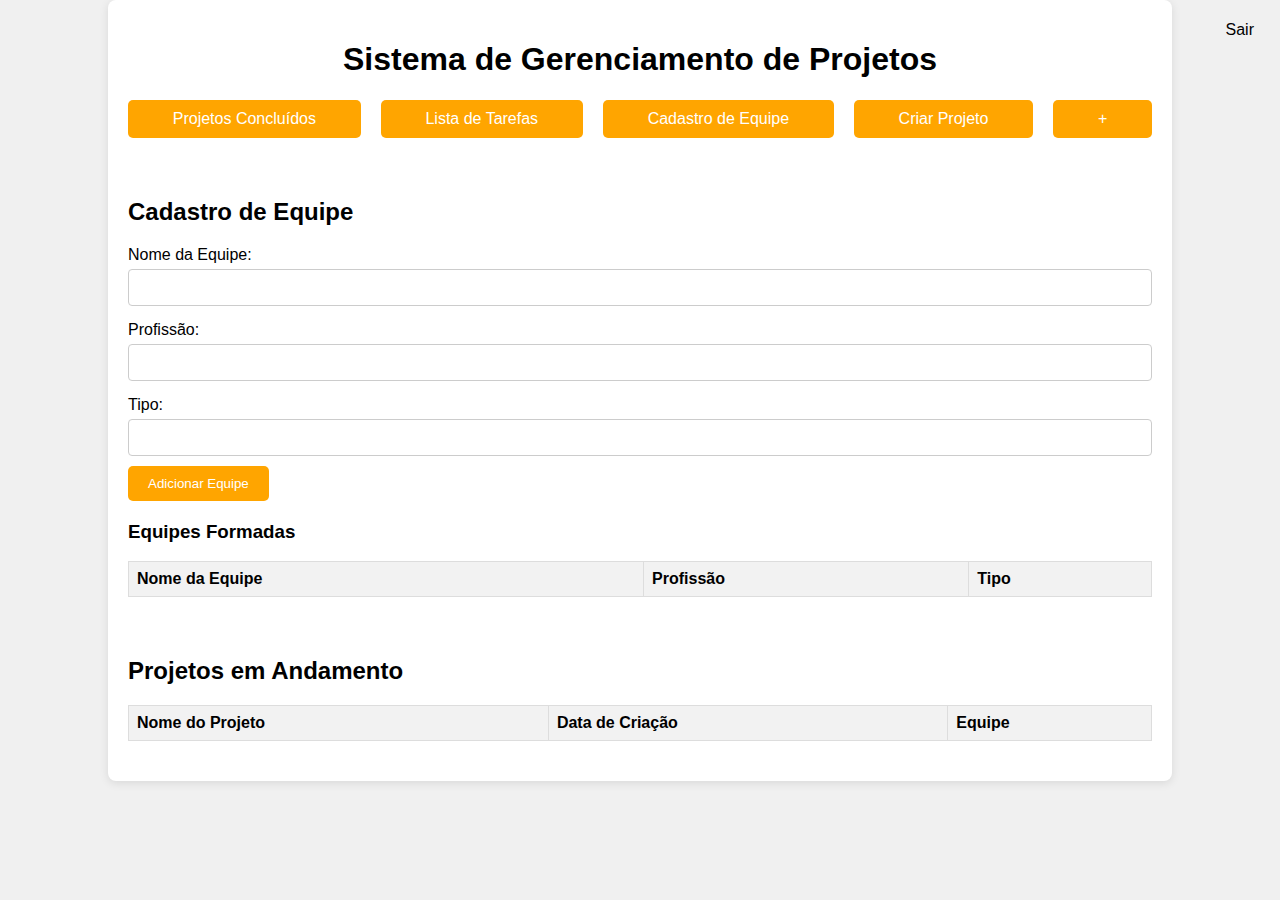
<file: trabalho24.10/index.html>
<!DOCTYPE html>
<html lang="pt-br">
<head>
    <meta charset="UTF-8">
    <meta name="viewport" content="width=device-width, initial-scale=1.0">
    <link rel="stylesheet" href="styles.css">
    <title>Sistema de Gerenciamento de Projetos</title>
</head>
<body>
    <div class="container">
        <h1>Sistema de Gerenciamento de Projetos</h1>
        <div class="main-screen">
            <div class="button-container">
                <button class="main-button">Projetos Concluídos</button>
                <button class="main-button">Lista de Tarefas</button>
                <button class="main-button" id="cadastro-equipe">Cadastro de Equipe</button>
                <button class="main-button" id="criar-projeto">Criar Projeto</button>
                <button class="main-button" id="novo-projeto">+</button>
            </div>
            <div class="team-registration">
                <h2>Cadastro de Equipe</h2>
                <form id="team-form">
                    <label for="team-name">Nome da Equipe:</label>
                    <input type="text" id="team-name" required>
                    <label for="team-profession">Profissão:</label>
                    <input type="text" id="team-profession" required>
                    <label for="team-type">Tipo:</label>
                    <input type="text" id="team-type" required>
                    <button type="submit">Adicionar Equipe</button>
                </form>
                <h3>Equipes Formadas</h3>
                <table id="registered-teams">
                    <tr>
                        <th>Nome da Equipe</th>
                        <th>Profissão</th>
                        <th>Tipo</th>
                    </tr>
                </table>
            </div>
            <div class="new-project-form" style="display: none;">
                <h2>Criar Novo Projeto</h2>
                <form id="project-form">
                    <label for="project-name">Nome do Projeto:</label>
                    <input type="text" id="project-name" required>
                    <label for="creation-date">Data de Criação:</label>
                    <input type="date" id="creation-date" required>
                    <label for="project-team">Equipe:</label>
                    <input type="text" id="project-team" required>
                    <button type="submit">Adicionar Projeto</button>
                </form>
            </div>
            <div class="ongoing-projects">
                <h2>Projetos em Andamento</h2>
                <table id="ongoing-projects-table">
                    <tr>
                        <th>Nome do Projeto</th>
                        <th>Data de Criação</th>
                        <th>Equipe</th>
                    </tr>
                </table>
            </div>
        </div>
        <button class="logout-icon">Sair</button>
    </div>

    <script>
        document.getElementById('team-form').addEventListener('submit', function(e) {
            e.preventDefault();
            const teamName = document.getElementById('team-name').value;
            const profession = document.getElementById('team-profession').value;
            const type = document.getElementById('team-type').value;

            const table = document.getElementById('registered-teams');
            const newRow = table.insertRow(-1);
            newRow.innerHTML = `<td>${teamName}</td><td>${profession}</td><td>${type}</td>`;

            // Limpa os campos do formulário
            document.getElementById('team-form').reset();
        });

        document.getElementById('novo-projeto').addEventListener('click', function() {
            const form = document.querySelector('.new-project-form');
            form.style.display = form.style.display === 'none' ? 'block' : 'none';
        });

        document.getElementById('project-form').addEventListener('submit', function(e) {
            e.preventDefault();
            const projectName = document.getElementById('project-name').value;
            const creationDate = document.getElementById('creation-date').value;
            const projectTeam = document.getElementById('project-team').value;

            const table = document.getElementById('ongoing-projects-table');
            const newRow = table.insertRow(-1);
            newRow.innerHTML = `<td>${projectName}</td><td>${creationDate}</td><td>${projectTeam}</td>`;

            // Limpa os campos do formulário
            document.getElementById('project-form').reset();
            document.querySelector('.new-project-form').style.display = 'none'; // Esconde o formulário após adicionar
        });
    </script>
</body>
</html>
</file>
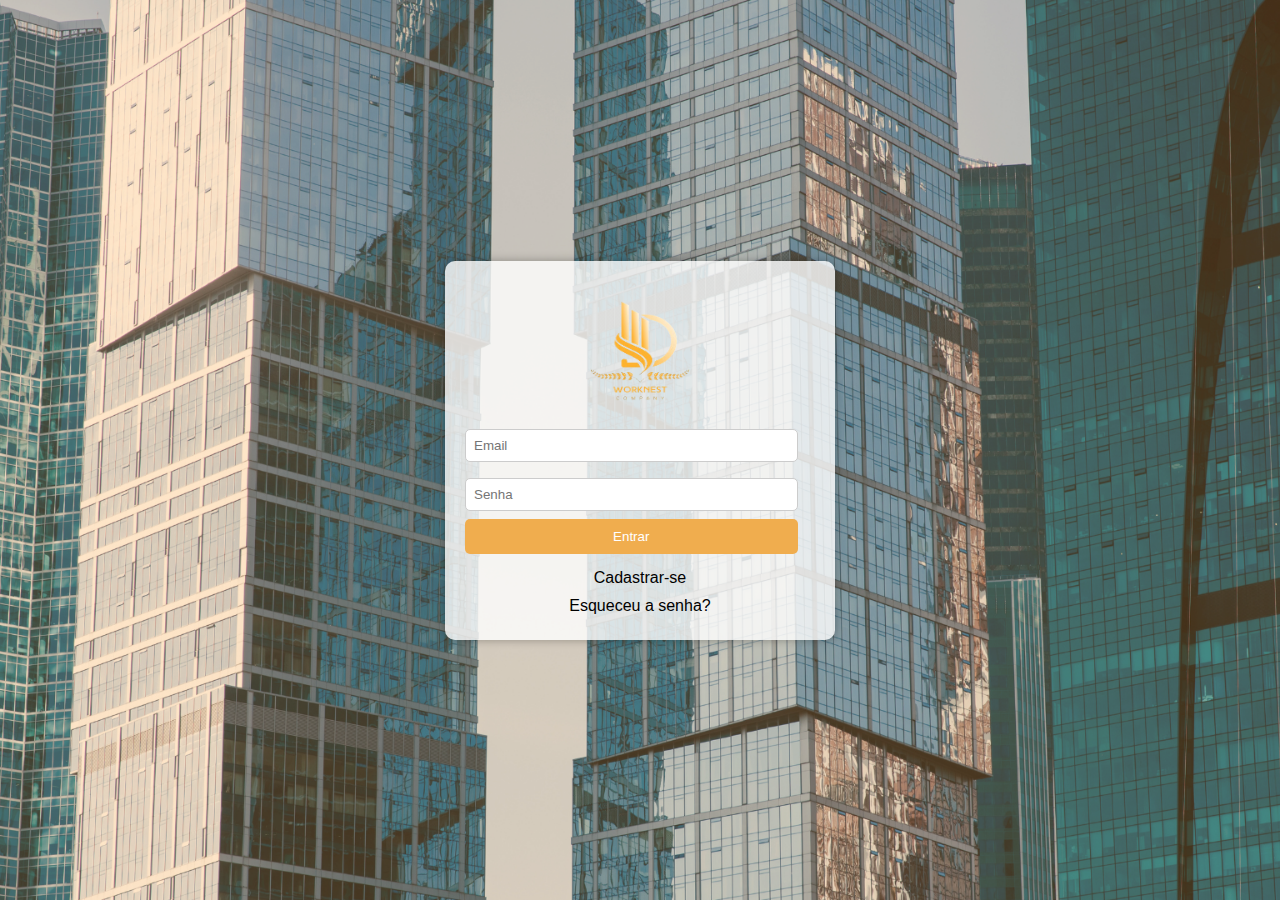
<file: trabalho24.10/teste01.html>
<!DOCTYPE html>
<html lang="pt-BR">
<head>
    <meta charset="UTF-8">
    <meta name="viewport" content="width=device-width, initial-scale=1.0">
    <title>WORKNEST COMPANY</title>
    <style>
        body {
            font-family: Arial, sans-serif;
            background-image: url('image/fundo1.png');
            background-size: cover;
            background-position: center;
            height: 100vh;
            margin: 0;
            display: flex;
            justify-content: center;
            align-items: center;
        }

        .login-container, .cadastro-container {
            width: 350px; 
            padding: 20px;
            background: rgba(255, 255, 255, 0.8);
            border-radius: 10px;
            box-shadow: 0 0 10px rgba(0, 0, 0, 0.3);
        }

        h2, h3 {
            text-align: center;
            margin-bottom: 20px;
        }

        input, textarea {
            width: 90%; 
            padding: 8px; 
            margin: 8px 0; 
            border: 1px solid #ccc;
            border-radius: 5px;
        }

        button {
            width: 95%;
            padding: 10px;
            background-color: #f0ad4e; /* Mudança para laranja */
            color: white;
            border: none;
            border-radius: 5px;
            cursor: pointer;
        }

        button:hover {
            background-color: #ec971f;
        }

        .login-footer {
            display: flex;
            flex-direction: column;
            align-items: center;
            margin-top: 10px;
        }

        .login-footer a {
            color: black;
            text-decoration: none;
            margin: 5px 0;
        }

        .login-footer a:hover {
            text-decoration: underline;
        }

        .hidden {
            display: none;
        }

        .main-container {
            display: none;
            width: 100%;
            height: 100%;
            position: relative;
            flex-direction: column;
            align-items: center;
        }

        .main-square {
            padding: 20px;
            background-color: rgba(255, 255, 255, 0.671);
            border-radius: 10px;
            box-shadow: 0 0 10px rgba(0, 0, 0, 0.3);
            width: 80%; /* Ajustado para um tamanho médio */
            height: auto;
            margin: auto;
            display: flex;
            flex-direction: column;
            align-items: center;
        }

        .main-buttons-container {
            display: flex; /* Exibe os botões na horizontal */
            justify-content: space-around; /* Distribui os botões com espaço entre eles */
            margin-bottom: 30px;
            gap: 20px; /* Aumenta o espaço entre os botões */
        }

        .main-button {
            width: 150px; /* Tamanho ajustado */
            height: 60px;
            display: flex;
            justify-content: center;
            align-items: center;
            background-color: #f0ad4e; /* Mudança para laranja */
            color: white;
            border: none;
            border-radius: 5px;
            cursor: pointer;
        }

        .logout-button {
            position: absolute;
            top: 20px;
            right: 20px;
            background: none; /* Remove default button styling */
            border: none; /* Remove border */
            cursor: pointer; /* Change cursor to pointer */
        }

        .logout-button img {
            width: 25px; /* Tamanho da imagem do botão */
            height: 25px; /* Tamanho da imagem do botão */
        }

        .add-project-button {
            position: absolute;
            bottom: 30px;
            right: 30px;
            width: 60px;
            height: 60px;
            border-radius: 50%;
            background-color : # f0ad4e; /* Mudança para laranja */
            color: white;
            border: none;
            font-size: 30px;
            box-shadow: 0  0 10px rgba(0,  0 , 0 , 0.3 );
            cursor: pointer;
        }

        .section {
            display: none;
            width:  100%;
            height: 100%;
            position: relative;
        }

        .back-button {
            width: auto;
            padding: 10px;
            background-color: #f0ad4e; /* Mudança para laranja */
            border: none;
            border-radius: 5px;
            color: white;
            cursor: pointer;
            margin: 10px;
        }

        .message {
            color: green;
            text-align: center;
            margin-top: 10px;
        }

        .project-card {
            width: 250px;
            height: 150px;
            background-color: #f0f0f0;
            border: 1px solid #ccc;
            border-radius: 10px;
            padding: 20px;
            margin: 20px;
            display: inline-block;
        }

        .project-card h4 {
            margin-top: 0;
        }

        .project-actions {
            margin-top: 20px;
            text-align: center;
        }

        .project-actions button {
            width: 100px;
            margin: 5px;
        }

        .login-image {
            width: 100px;
            height: 100px;
            margin: 20px auto;
            display: block;
        }

        .task-card {
            width: 250px;
            height: 150px;
            background-color: #f0f0f0;
            border: 1px solid #ccc;
            border-radius: 10px;
            padding: 20px;
            margin: 20px;
            display: inline-block;
        }

        .task-actions {
            margin-top: 20px;
            text-align: center;
        }

        .task-actions button {
            width: 100px;
            margin: 5px;
        }
    </style>
    <script>
        function login() {
            const email = document.querySelector('input[type="text"]').value;
            const senha = document.querySelector('input[type="password"]').value;

            if (email && senha) {
                const usuarios = JSON.parse(localStorage.getItem('usuarios')) || [];
                const usuario = usuarios.find(usuario => usuario.email === email && usuario.password === senha);

                if (usuario) {
                    document.querySelector('.login-container').classList.add('hidden');
                    document.querySelector('.main-container').classList.remove('hidden');
                    document.querySelector('.main-container').style.display = "flex";
                    updateProjectsList();
                } else {
                    alert('Email ou senha incorretos.');
                }
            } else {
                alert('Por favor, preencha todos os campos.');
            }
        }

        function showCadastro() {
            document.querySelector('.cadastro-container').classList.remove('hidden');
            document.querySelector('.login-container').classList.add('hidden');
        }

        function showSection(sectionId) {
            document.querySelectorAll('.section').forEach(div => div.style.display = 'none');
            const selectedSection = document.getElementById(sectionId);
            selectedSection.style.display = 'flex';
        }

        function goToMain() {
            document.querySelectorAll('.section').forEach(div => div.style.display = 'none');
            document.querySelector('.main-square').style.display = 'flex';
        }

        function createTeam() {
            const teamName = document.querySelector('#team-name').value;
            const teamMembers = document.querySelector('#team-members').value;
            const teamProfession = document.querySelector('#team-profession').value;
            if (teamName && teamMembers && teamProfession) {
                const teams = JSON.parse(localStorage.getItem('teams')) || [];
                teams.push({ name: teamName, members: teamMembers, profession: teamProfession });
                localStorage.setItem('teams', JSON.stringify(teams));

                alert(`Equipe "${teamName}" criada com sucesso!`);
                document.querySelector('#team-name').value = '';
                document.querySelector('#team-members').value = '';
                document.querySelector('#team-profession').value = '';
                updateTeamSelect();
            } else {
                alert('Por favor, preencha todos os campos.');
            }
        }

        function createTask() {
            const taskDescription = document.querySelector('#task-description').value;
            const projectSelect = document.getElementById('project-select');
            const selectedProject = projectSelect.options[projectSelect.selectedIndex].value;
            if (taskDescription && selectedProject) {
                const tasks = JSON.parse(localStorage.getItem('tasks')) || [];
                tasks.push({ description: taskDescription, project: selectedProject });
                localStorage.setItem('tasks', JSON.stringify(tasks));

                alert("Tarefa criada com sucesso!");
                document.querySelector('#task-description').value = '';
                updateTasksList();
            } else {
                alert('Por favor, preencha a descrição da tarefa e selecione um projeto.');
            }
        }

        function updateTeamSelect() {
            const teamSelect = document.getElementById('team-select');
            teamSelect.innerHTML = '<option value="" selected disabled>Selecionar Equipe</option>';
            const teams = JSON.parse(localStorage.getItem('teams')) || [];
            
            teams.forEach(team => {
                const option = document.createElement('option');
                option.value = team.name;
                option.textContent = team.name;
                teamSelect.appendChild(option);
            });
        }

        function showNovoProjeto() {
            showSection('novo-projeto');
            updateTeamSelect();
        }

        function createProject() {
            const projectName = document.getElementById('project-name').value;
            const projectDate = document.getElementById('project-date').value;
            const projectDocuments = document.getElementById('project-documents').value;
            const teamNames = Array.from(document.getElementById('team-select').selectedOptions).map(option => option.value);

            if (projectName && projectDate && projectDocuments && teamNames.length > 0) {
                const projects = JSON.parse(localStorage.getItem('projects')) || [];
                const newProject = {
                    id: projects.length + 1, // Gera um ID único
                    name: projectName,
                    date: projectDate,
                    documents: projectDocuments,
                    teams: teamNames,
                    completed: false
                };
                projects.push(newProject);
                localStorage.setItem('projects', JSON.stringify(projects));

                alert(`Projeto "${projectName}" criado com sucesso!`);
                updateProjectsList(); // Atualiza a lista de projetos em andamento
                document.getElementById('novo-projeto').reset(); // Limpa o formulário
                goToMain(); // Volta para a tela principal
            } else {
                alert('Por favor, preencha todos os campos obrigatórios.');
            }
        }

        function updateProjectsList() {
            const projectsContainer = document.getElementById('projetos-andamento-list');
            projectsContainer.innerHTML = '<h3>Projetos em Andamento</h3>';
            const projects = JSON.parse(localStorage.getItem('projects')) || [];
            const ongoingProjects = projects.filter(project => !project.completed);

            if (ongoingProjects.length === 0) {
                projectsContainer.innerHTML += '<p>Nenhum projeto em andamento.</p>';
            } else {
                ongoingProjects.forEach(project => {
                    const projectCard = document.createElement('div');
                    projectCard.classList.add('project-card');
                    projectCard.innerHTML = `
                        <h4>${project.name}</h4>
                        <p>Data: ${project.date}</p>
                        <p>Documentos: ${project.documents}</p>
                        <p>Equipes: ${project.teams.join(', ')}</p>
                        <div class="project-actions">
                            <button onclick="viewProject('${project.name}')">Visualizar</button>
                            <button onclick="editProject('${project.name}')">Editar</button>
                            <button onclick="deleteProject('${project.name}')">Excluir</button>
                            <button onclick="completeProject('${project.name}')">Concluir</button>
                        </div>
                    `;
                    projectsContainer.appendChild(projectCard);
                });
            }
        }

        function viewProject(projectName) {
            const project = JSON.parse(localStorage.getItem('projects')).find(project => project.name === projectName);
            alert(`Projeto: ${project.name}\nData: ${project.date}\nDocumentos: ${project.documents}\nEquipes: ${project.teams.join(', ')}`);
        }

        function editProject(projectName) {
            const project = JSON.parse(localStorage.getItem('projects')).find(project => project.name === projectName);
            const projectNameInput = prompt('Digite o novo nome do projeto:', project.name);
            const projectDateInput = prompt('Digite a nova data do projeto:', project.date);
            const projectDocumentsInput = prompt('Digite os novos documentos do projeto:', project.documents);
            const teamNameInput = prompt('Digite o novo nome da equipe do projeto:', project.teams.join(', '));

            if (projectNameInput && projectDateInput && projectDocumentsInput && teamNameInput) {
                const projects = JSON.parse(localStorage.getItem('projects'));
                const projectIndex = projects.findIndex(project => project.name === projectName);
                projects[projectIndex] = {
                    name: projectNameInput,
                    date: projectDateInput,
                    documents: projectDocumentsInput,
                    teams: teamNameInput.split(', '),
                    completed: project.completed
                };
                localStorage.setItem('projects', JSON.stringify(projects));

                alert(`Projeto "${projectNameInput}" editado com sucesso!`);
                updateProjectsList();
            } else {
                alert('Por favor, preencha todos os campos.');
            }
        }

        function deleteProject(projectName) {
            const projects = JSON.parse(localStorage.getItem('projects'));
            const projectIndex = projects.findIndex(project => project.name === projectName);
            
            if (projectIndex !== -1) {
                projects.splice(projectIndex, 1); // Remove o projeto
                localStorage.setItem('projects', JSON.stringify(projects));

                alert(`Projeto "${projectName}" excluído com sucesso!`);
                updateProjectsList(); // Atualiza a lista de projetos em andamento
            }
        }

        function completeProject(projectName) {
            const projects = JSON.parse(localStorage.getItem('projects'));
            const projectIndex = projects.findIndex(project => project.name === projectName);
            
            // Mover o projeto para concluído
            if (projectIndex !== -1) {
                projects[projectIndex].completed = true;
                localStorage.setItem('projects', JSON.stringify(projects));

                alert(`Projeto "${projectName}" concluído com sucesso!`);
                updateProjectsList(); // Atualiza a lista de projetos em andamento
                updateConcludedProjectsList(); // Atualiza a lista de projetos concluídos
                showSection('projetos-concluidos'); // Mostra a seção de projetos concluídos
            }
        }

        function updateTasksList() {
            const tasksContainer = document.getElementById('tasks-list');
            tasksContainer.innerHTML = '<h3>Lista de Tarefas</h3>';
            const tasks = JSON.parse(localStorage.getItem('tasks')) || [];

            if (tasks.length === 0) {
                tasksContainer.innerHTML += '<p>Nenhuma tarefa criada.</p>';
            } else {
                tasks.forEach(task => {
                    const taskDiv = document.createElement('div');
                    taskDiv.classList.add('task-card');
                    taskDiv.innerHTML = `
                        <p >Descrição: ${task.description}</p>
                        <p>Projeto: ${task.project}</p>
                        <div class="task-actions">
                            <button onclick="editTask('${task.description}')">Editar</button>
                            <button onclick="deleteTask('${task.description}')">Excluir</button>
                            <button onclick="completeTask('${task.description}')">Concluir</button>
                        </div>
                    `;
                    tasksContainer.appendChild(taskDiv);
                });
            }
        }

        function editTask(taskDescription) {
            const tasks = JSON.parse(localStorage.getItem('tasks'));
            const taskIndex = tasks.findIndex(task => task.description === taskDescription);
            const newTaskDescription = prompt('Digite a nova descrição da tarefa:', taskDescription);

            if (newTaskDescription) {
                tasks[taskIndex].description = newTaskDescription;
                localStorage.setItem('tasks', JSON.stringify(tasks));

                alert(`Tarefa "${newTaskDescription}" editada com sucesso!`);
                updateTasksList();
            } else {
                alert('Por favor, preencha a descrição da tarefa.');
            }
        }

        function deleteTask(taskDescription) {
            const tasks = JSON.parse(localStorage.getItem('tasks'));
            const taskIndex = tasks.findIndex(task => task.description === taskDescription);
            tasks.splice(taskIndex, 1);
            localStorage.setItem('tasks', JSON.stringify(tasks));

            alert(`Tarefa "${taskDescription}" excluída com sucesso!`);
            updateTasksList();
        }

        function completeTask(taskDescription) {
            const tasks = JSON.parse(localStorage.getItem('tasks'));
            const taskIndex = tasks.findIndex(task => task.description === taskDescription);
            
            // Mover a tarefa para concluída
            if (taskIndex !== -1) {
                tasks[taskIndex].completed = true;
                localStorage.setItem('tasks', JSON.stringify(tasks));

                alert(`Tarefa "${taskDescription}" concluída com sucesso!`);
                updateTasksList(); // Atualiza a lista de tarefas
            }
        }

        function cadastrarUsuario() {
            const name = document.getElementById('name').value;
            const email = document.getElementById('email').value;
            const password = document.getElementById('password').value;

            if (name && email && password ) {
                const usuarios = JSON.parse(localStorage.getItem('usuarios')) || [];
                usuarios.push({ name, email, password });
                localStorage.setItem('usuarios', JSON.stringify(usuarios));

                alert(`Usuário "${name}" criado com sucesso!`);
                document.getElementById('name').value = '';
                document.getElementById('email').value = '';
                document.getElementById('password').value = '';
                document.querySelector('.cadastro-container').classList.add('hidden');
                document.querySelector('.login-container').classList.remove('hidden');
            } else {
                alert('Por favor, preencha todos os campos.');
            }
        }

        function updateConcludedProjectsList() {
            const concludedProjectsContainer = document.getElementById('concluded-projects');
            concludedProjectsContainer.innerHTML = '<h3>Projetos Concluídos</h3>';
            const projects = JSON.parse(localStorage.getItem('projects')) || [];
            const concludedProjects = projects.filter(project => project.completed);

            if (concludedProjects.length === 0) {
                concludedProjectsContainer.innerHTML += '<p>Nenhum projeto concluído.</p>';
            } else {
                concludedProjects.forEach(project => {
                    const projectCard = document.createElement('div');
                    projectCard.classList.add('project-card');
                    projectCard.innerHTML = `
                        <h4>${project.name}</h4>
                        <p>Data: ${project.date}</p>
                        <p>Documentos: ${project.documents}</p>
                        <p>Equipes: ${project.teams.join(', ')}</p>
                        <div class="project-actions">
                            <button onclick="viewProject('${project.name}')">Visualizar</button>
                            <button onclick="deleteConcludedProject('${project.name}')">Excluir</button>
                        </div>
                    `;
                    concludedProjectsContainer.appendChild(projectCard);
                });
            }
        }

        function updateProjectSelect() {
            const projectSelect = document.getElementById('project-select');
            projectSelect.innerHTML = '<option value="" selected disabled>Selecionar Projeto</option>';
            const projects = JSON.parse(localStorage.getItem ('projects')) || [];
            
            projects.forEach(project => {
                const option = document.createElement('option');
                option.value = project.name;
                option.textContent = project.name;
                projectSelect.appendChild(option);
            });
        }

        window.onload = function() {
            updateTeamSelect();
            updateProjectsList();
            updateTasksList();
            updateProjectSelect();
        }
    </script>
</head>
<body>

    <!-- Tela de Login -->
    <div class="login-container">

        <img src="image/logo.png" alt="Login" class="login-image">
        <input type="text" id="email" placeholder="Email" required>
        <input type="password" id="senha" placeholder="Senha" required>
        <button onclick="login()">Entrar</button>
        <div class="login-footer">
            <a href="#" onclick="showCadastro()">Cadastrar-se</a>
            <a href="#">Esqueceu a senha?</a>
        </div>
    </div>

    <!-- Tela de Cadastro -->
    <div class="cadastro-container hidden">
        <h2>Cadastro</h2>
        <input type="text" id="name" placeholder="Nome" required>
        <input type="email" id="email" placeholder="Email" required>
        <input type="password" id="password" placeholder="Senha" required>
        <button onclick="cadastrarUsuario()">Cadastrar</button>
    </div>

    <!-- Tela Principal -->
    <div class="main-container hidden">
        <button class="logout-button" onclick="document.querySelector('.main-container').classList.add('hidden'); document.querySelector('.login-container').classList.remove('hidden');">
            <img src="image/sair.png" alt="Logout" style="width: 25px; height: 25px;">
        </button>
        <div class="main-square">
            <div class="main-buttons-container">
                <button class="main-button" onclick="showSection('cadastro-equipe')">Cadastro de Equipe</button>
                <button class="main-button" onclick="showSection('lista-tarefas')">Lista de Tarefas</button>
                <button class="main-button" onclick="showSection('projetos-concluidos')">Projetos Concluídos</button>
            </div>
            <div id="projetos-andamento-list"></div>
            <button class="add-project-button" onclick="showNovoProjeto()">+</button>
        </div>
    </div>

    <!-- Seção Cadastro de Equipe -->
    <div class="section" id="cadastro-equipe">
        <h3>Cadastro de Equipe</h3>
        <div class="section-content">
            <input type="text" id="team-name" placeholder="Nome da Equipe" required>
            <input type="text" id="team-members" placeholder="Membros da Equipe" required>
            <input type="text" id="team-profession" placeholder="Profissão da Equipe" required>
            <button onclick="createTeam()"> Criar Equipe</button>
            <button class="back-button" onclick="goToMain()">Voltar</button>
        </div>
    </div>

    <!-- Seção Lista de Tarefas -->
    <div class="section" id="lista-tarefas">
        <h3>Lista de Tarefas</h3>
        <div class="section-content">
            <select id="project-select" required>
                <!-- Opções de projeto serão geradas dinamicamente -->
            </select>
            <input type="text" id="task-description" placeholder="Descrição da Tarefa" required>
            <button onclick="createTask()">Criar Tarefa</button >
            <div id="tasks-list"></div>
            <button class="back-button" onclick="goToMain()">Voltar</button>
        </div>
    </div>

    <!-- Seção Projetos Concluídos -->
    <div class="section" id="projetos-concluidos">
        <h3>Projetos Concluídos</h3>
        <div class="section-content">
            <div id="concluded-projects"></div>
            <button class="back-button" onclick="goToMain()">Voltar</button>
        </div>
    </div>

    <!-- Seção Novo Projeto -->
    <div class="section" id="novo-projeto">
        <h3>Criar Novo Projeto</h3>
        <div class="section-content">
            <input type="text" id="project-name" placeholder="Nome do Projeto" required>
            <input type="date" id="project-date" placeholder="Início do Projeto" required>
            <input type="date" id="project-date" placeholder="Final do Projeto" required>
            <input type="text" id="project-documents" placeholder="Documentos" required>
            <select id="team-select" multiple>
                <!-- Opções de equipe serão geradas dinamicamente -->
            </select>
            <button onclick="createProject()">Criar Projeto</button>
            <button class="back-button" onclick="goToMain()">Voltar</button>
        </div>
    </div>

</body>
</html>
</file>
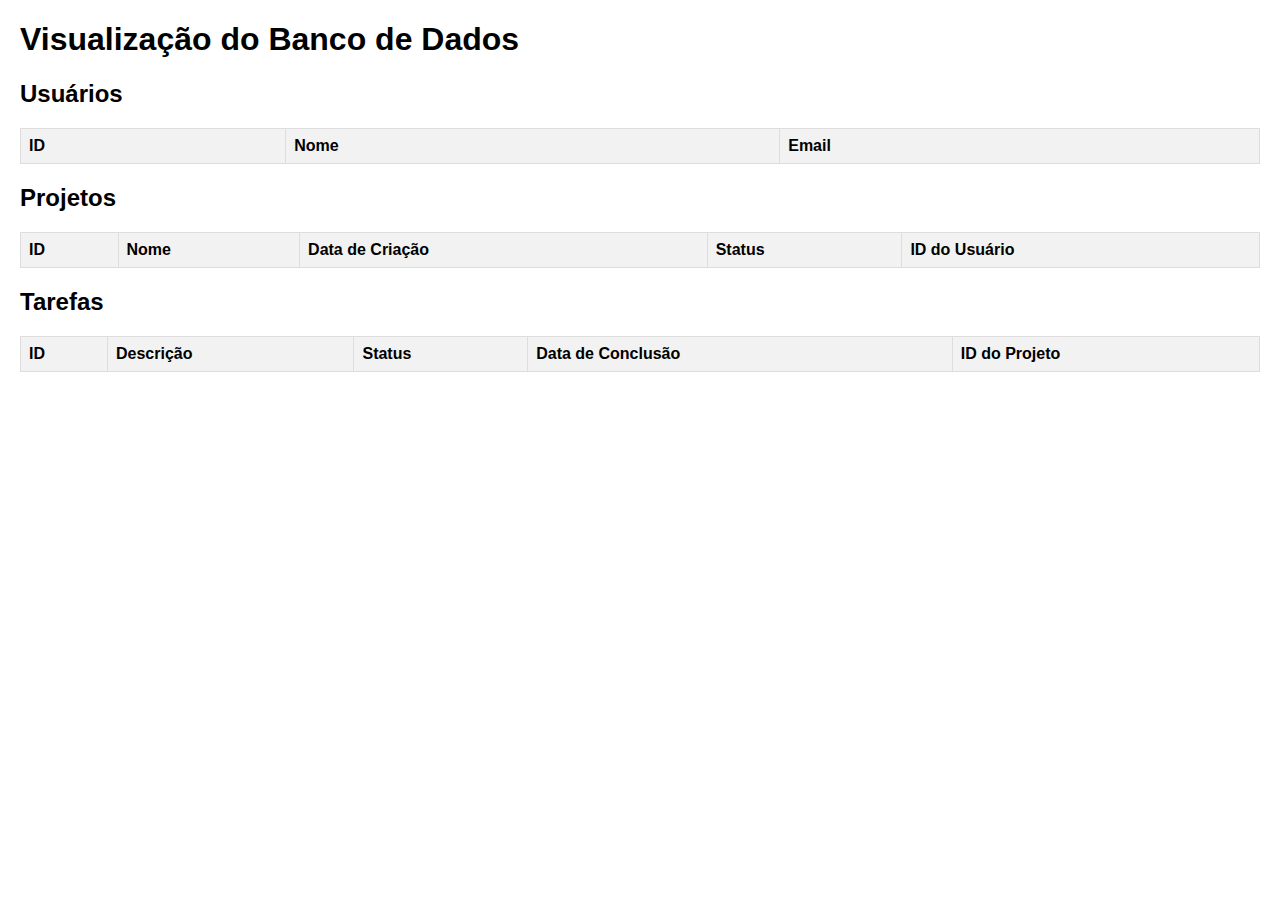
<file: trabalho24.10/view_database.html>
<!DOCTYPE html>
<html lang="pt-BR">
<head>
    <meta charset="UTF-8">
    <meta name="viewport" content="width=device-width, initial-scale=1.0">
    <title>Visualização do Banco de Dados</title>
    <style>
        body {
            font-family: Arial, sans-serif;
            margin: 20px;
        }
        table {
            width: 100%;
            border-collapse: collapse;
            margin-bottom: 20px;
        }
        th, td {
            border: 1px solid #ddd;
            padding: 8px;
            text-align: left;
        }
        th {
            background-color: #f2f2f2;
        }
    </style>
</head>
<body>

    <h1>Visualização do Banco de Dados</h1>

    <h2>Usuários</h2>
    <table id="usuariosTable">
        <thead>
            <tr>
                <th>ID</th>
                <th>Nome</th>
                <th>Email</th>
            </tr>
        </thead>
        <tbody>
            <!-- Os dados dos usuários serão inseridos aqui -->
        </tbody>
    </table>

    <h2>Projetos</h2>
    <table id="projetosTable">
        <thead>
            <tr>
                <th>ID</th>
                <th>Nome</th>
                <th>Data de Criação</th>
                <th>Status</th>
                <th>ID do Usuário</th>
            </tr>
        </thead>
        <tbody>
            <!-- Os dados dos projetos serão inseridos aqui -->
        </tbody>
    </table>

    <h2>Tarefas</h2>
    <table id="tarefasTable">
        <thead>
            <tr>
                <th>ID</th>
                <th>Descrição</th>
                <th>Status</th>
                <th>Data de Conclusão</th>
                <th>ID do Projeto</th>
            </tr>
        </thead>
        <tbody>
            <!-- Os dados das tarefas serão inseridos aqui -->
        </tbody>
    </table>

    <script>
        // Função para carregar os dados do localStorage e preencher as tabelas
        function loadData() {
            // Carregando dados de usuários
            const usuarios = JSON.parse(localStorage.getItem('usuarios')) || [];
            const usuariosTable = document.getElementById('usuariosTable').getElementsByTagName('tbody')[0];
            usuarios.forEach((usuario, index) => {
                const row = usuariosTable.insertRow();
                row.insertCell(0).textContent = index + 1; // ID gerado automaticamente
                row.insertCell(1).textContent = usuario.name;
                row.insertCell(2).textContent = usuario.email;
            });

            // Carregando dados de projetos
            const projetos = JSON.parse(localStorage.getItem('projects')) || [];
            const projetosTable = document.getElementById('projetosTable').getElementsByTagName('tbody')[0];
            projetos.forEach((projeto, index) => {
                const row = projetosTable.insertRow();
                row.insertCell(0).textContent = index + 1; // ID gerado automaticamente
                row.insertCell(1).textContent = projeto.name;
                row.insertCell(2).textContent = projeto.date;
                row.insertCell(3).textContent = projeto.completed ? 'Concluído' : 'Em Andamento';
                row.insertCell(4).textContent = ''; // Aqui você pode adicionar o ID do usuário se necessário
            });

            // Carregando dados de tarefas
            const tarefas = JSON.parse(localStorage.getItem('tasks')) || [];
            const tarefasTable = document.getElementById('tarefasTable').getElementsByTagName('tbody')[0];
            tarefas.forEach((tarefa, index) => {
                const row = tarefasTable.insertRow();
                row.insertCell(0).textContent = index + 1; // ID gerado automaticamente
                row.insertCell(1).textContent = tarefa.description;
                row.insertCell(2).textContent = ' Em Andamento'; // Status das tarefas
                row.insertCell(3).textContent = ''; // Data de conclusão
                row.insertCell(4).textContent = tarefa.project; // ID do projeto
            });
        }

        
        window.onload = loadData;
    </script>

</body>
</html>
</file>
<file: trabalho24.10/styles.css>
body {
    font-family: Arial, sans-serif;
    background-color: #f0f0f0;
    margin: 0;
    padding: 0;
}

.container {
    width: 80%;
    margin: auto;
    padding: 20px;
    background: #ffffff;
    border-radius: 8px;
    box-shadow: 0 2px 10px rgba(0, 0, 0, 0.1);
}

h1 {
    text-align: center;
}

.main-screen {
    display: flex;
    flex-direction: column;
    align-items: center;
}

.button-container {
    display: flex;
    flex-wrap: wrap;
    justify-content: center; /* Centraliza os botões horizontalmente */
    gap: 20px; /* Espaço entre os botões */
    width: 100%;
    margin-bottom: 20px;
}

.main-button {
    background-color: orange; /* Cor laranja */
    color: white;
    border: none;
    border-radius: 5px;
    padding: 10px 20px;
    cursor: pointer;
    font-size: 16px;
    text-align: center;
    flex-grow: 1; /* Permite que os botões cresçam para ocupar o espaço */
}

.main-button:hover {
    background-color: darkorange; /* Cor mais escura ao passar o mouse */
}

.team-registration,
.ongoing-projects {
    width: 100%;
    margin: 20px 0;
}

.new-project-form {
    width: 100%;
    margin: 20px 0;
}

table {
    width: 100%;
    border-collapse: collapse;
}

th, td {
    border: 1px solid #dddddd;
    text-align: left;
    padding: 8px;
}

th {
    background-color: #f2f2f2;
}

.logout-icon {
    background-color: transparent;
    border: none;
    cursor: pointer;
    font-size: 16px;
    position: absolute;
    top: 20px;
    right: 20px;
}

form {
    margin-bottom: 20px;
}

label {
    display: block;
    margin: 5px 0;
}

input {
    width: calc(100% - 22px);
    padding: 10px;
    margin-bottom: 10px;
    border-radius: 4px;
    border: 1px solid #ccc;
}

button[type="submit"] {
    background-color: orange; /* Cor laranja */
    color: white;
    border: none;
    border-radius: 5px;
    padding: 10px 20px;
    cursor: pointer;
}

button[type="submit"]:hover {
    background-color: darkorange; /* Cor mais escura ao passar o mouse */
}

.create-project-btn {
    position: absolute;
    bottom: 20px;
    right: 20px;
    font-size: 24px;
    background-color: #FFA500; /* Cor de exemplo */
    border: none;
    border-radius: 50%; /* Botão circular */
    width: 50px;
    height: 50px;
    color: white;
    cursor: pointer;
}

.create-project-btn:hover {
    background-color: #FF8C00; /* Cor mais escura ao passar o mouse */
}
</file>
